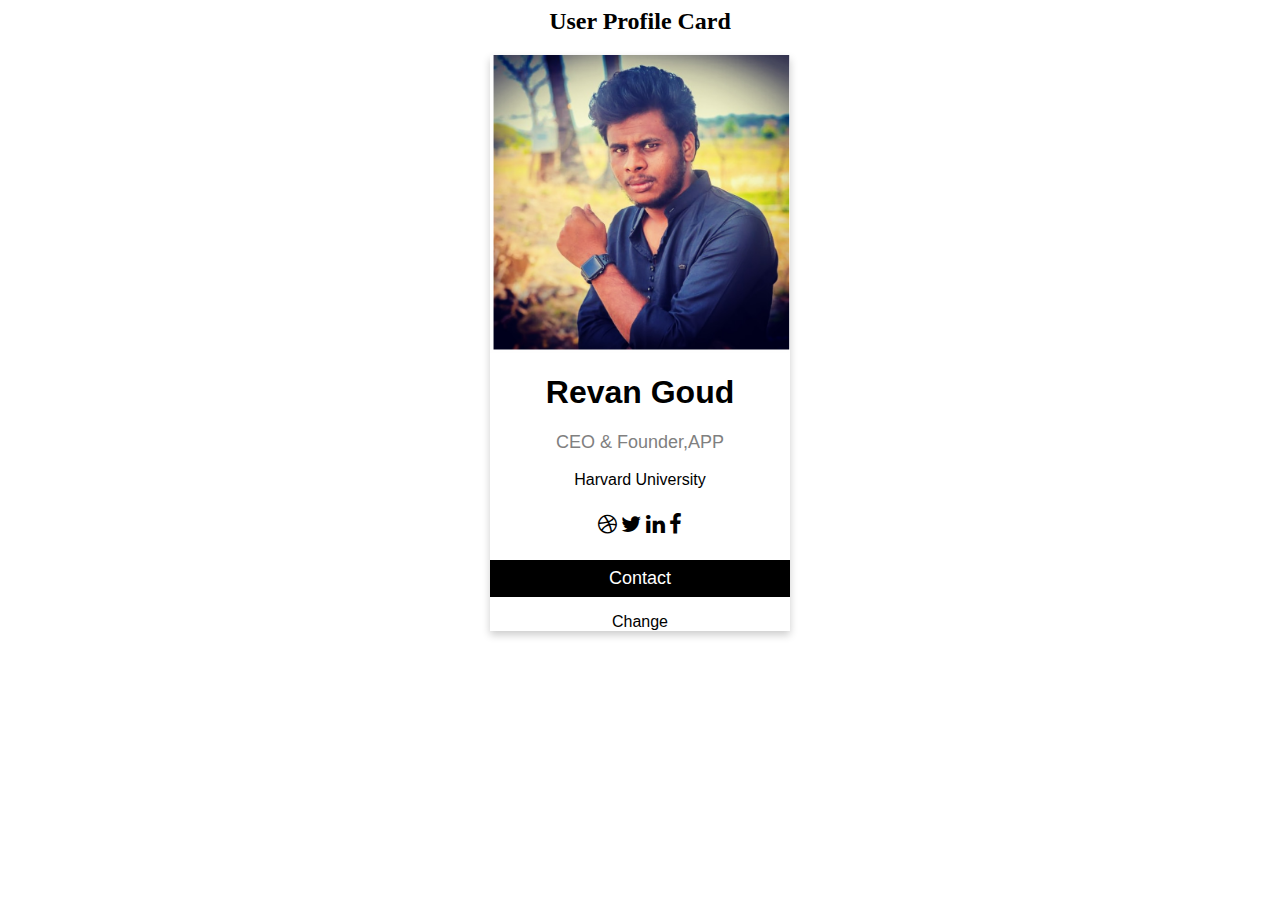
<file: contact.html>
<link rel="stylesheet" href="https://cdnjs.cloudflare.com/ajax/libs/font-awesome/4.7.0/css/font-awesome.min.css">
<style>
.card {
  box-shadow: 0 4px 8px 0 rgba(0, 0, 0, 0.2);
  max-width: 300px;
  margin: auto;
  text-align: center;
  font-family: arial;
}

.title {
  color: grey;
  font-size: 18px;
}

button {
  border: none;
  outline: 0;
  display: inline-block;
  padding: 8px;
  color: white;
  background-color: #000;
  text-align: center;
  cursor: pointer;
  width: 100%;
  font-size: 18px;
}

a {
  text-decoration: none;
  font-size: 22px;
  color: black;
}

button:hover, a:hover {
  opacity: 0.7;
}
</style>
</head>
<body>

<h2 style="text-align:center">User Profile Card</h2>

<div class="card">
  <img src="revan.png" alt="Revan" style="width:100%">
  <h1>Revan Goud</h1>
  <p class="title">CEO & Founder,APP</p>
  <p>Harvard University</p>
  <div style="margin: 24px 0;">
    <a href="#"><i class="fa fa-dribbble"></i></a> 
    <a href="#"><i class="fa fa-twitter"></i></a>  
    <a href="#"><i class="fa fa-linkedin"></i></a>  
    <a href="#"><i class="fa fa-facebook"></i></a> 
  </div>
  <p><button>Contact </button></p>
  <p>Change</p>
</div>

</body>
</html>
</file>
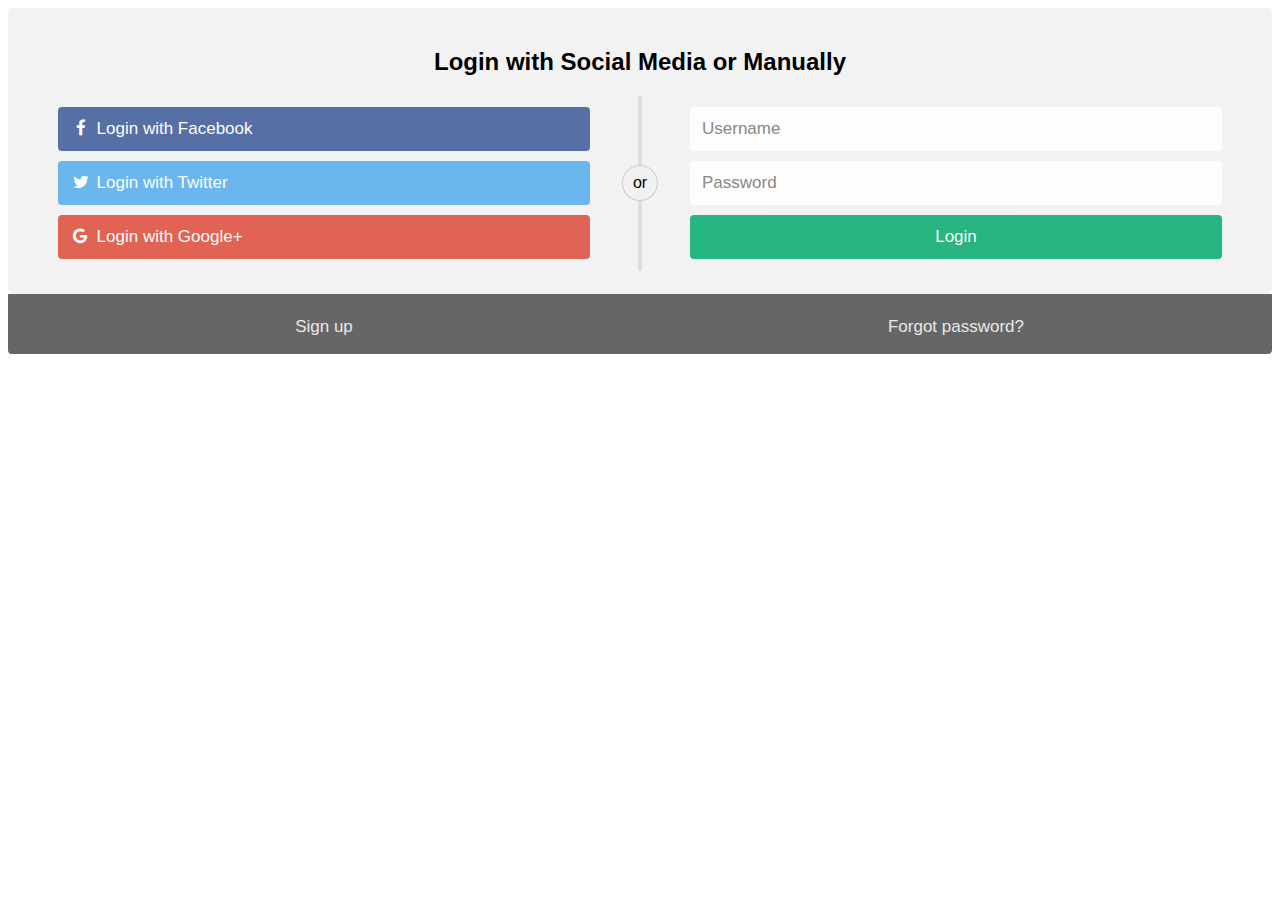
<file: from.html>
<!DOCTYPE html>
<html>
<head>
<meta name="viewport" content="width=device-width, initial-scale=1">
<link rel="stylesheet" href="https://cdnjs.cloudflare.com/ajax/libs/font-awesome/4.7.0/css/font-awesome.min.css">
<style>
body {
  font-family: Arial, Helvetica, sans-serif;
}

* {
  box-sizing: border-box;
}

/* style the container */
.container {
  position: relative;
  border-radius: 5px;
  background-color: #f2f2f2;
  padding: 20px 0 30px 0;
} 

/* style inputs and link buttons */
input,
.btn {
  width: 100%;
  padding: 12px;
  border: none;
  border-radius: 4px;
  margin: 5px 0;
  opacity: 0.85;
  display: inline-block;
  font-size: 17px;
  line-height: 20px;
  text-decoration: none; /* remove underline from anchors */
}

input:hover,
.btn:hover {
  opacity: 1;
}

/* add appropriate colors to fb, twitter and google buttons */
.fb {
  background-color: #3B5998;
  color: white;
}

.twitter {
  background-color: #55ACEE;
  color: white;
}

.google {
  background-color: #dd4b39;
  color: white;
}

/* style the submit button */
input[type=submit] {
  background-color: #04AA6D;
  color: white;
  cursor: pointer;
}

input[type=submit]:hover {
  background-color: #45a049;
}

/* Two-column layout */
.col {
  float: left;
  width: 50%;
  margin: auto;
  padding: 0 50px;
  margin-top: 6px;
}

/* Clear floats after the columns */
.row:after {
  content: "";
  display: table;
  clear: both;
}

/* vertical line */
.vl {
  position: absolute;
  left: 50%;
  transform: translate(-50%);
  border: 2px solid #ddd;
  height: 175px;
}

/* text inside the vertical line */
.vl-innertext {
  position: absolute;
  top: 50%;
  transform: translate(-50%, -50%);
  background-color: #f1f1f1;
  border: 1px solid #ccc;
  border-radius: 50%;
  padding: 8px 10px;
}

/* hide some text on medium and large screens */
.hide-md-lg {
  display: none;
}

/* bottom container */
.bottom-container {
  text-align: center;
  background-color: #666;
  border-radius: 0px 0px 4px 4px;
}

/* Responsive layout - when the screen is less than 650px wide, make the two columns stack on top of each other instead of next to each other */
@media screen and (max-width: 650px) {
  .col {
    width: 100%;
    margin-top: 0;
  }
  /* hide the vertical line */
  .vl {
    display: none;
  }
  /* show the hidden text on small screens */
  .hide-md-lg {
    display: block;
    text-align: center;
  }
}
</style>
</head>
<body></body>
<div class="container">
  <form action="/action_page.php">
    <div class="row">
      <h2 style="text-align:center">Login with Social Media or Manually</h2>
      <div class="vl">
        <span class="vl-innertext">or</span>
      </div>

      <div class="col">
        <a href="#" class="fb btn">
          <i class="fa fa-facebook fa-fw"></i> Login with Facebook
         </a>
        <a href="#" class="twitter btn">
          <i class="fa fa-twitter fa-fw"></i> Login with Twitter
        </a>
        <a href="#" class="google btn"><i class="fa fa-google fa-fw">
          </i> Login with Google+
        </a>
      </div>

      <div class="col">
        <div class="hide-md-lg">
          <p>Or sign in manually:</p>
        </div>

        <input type="text" name="username" placeholder="Username" required>
        <input type="password" name="password" placeholder="Password" required>
        <input type="submit" value="Login">
      </div>
      
    </div>
  </form>
</div>

<div class="bottom-container">
  <div class="row">
    <div class="col">
      <a href="#" style="color:white" class="btn">Sign up</a>
    </div>
    <div class="col">
      <a href="#" style="color:white" class="btn">Forgot password?</a>
    </div>
  </div>
</div>

</body>
</html>
</file>
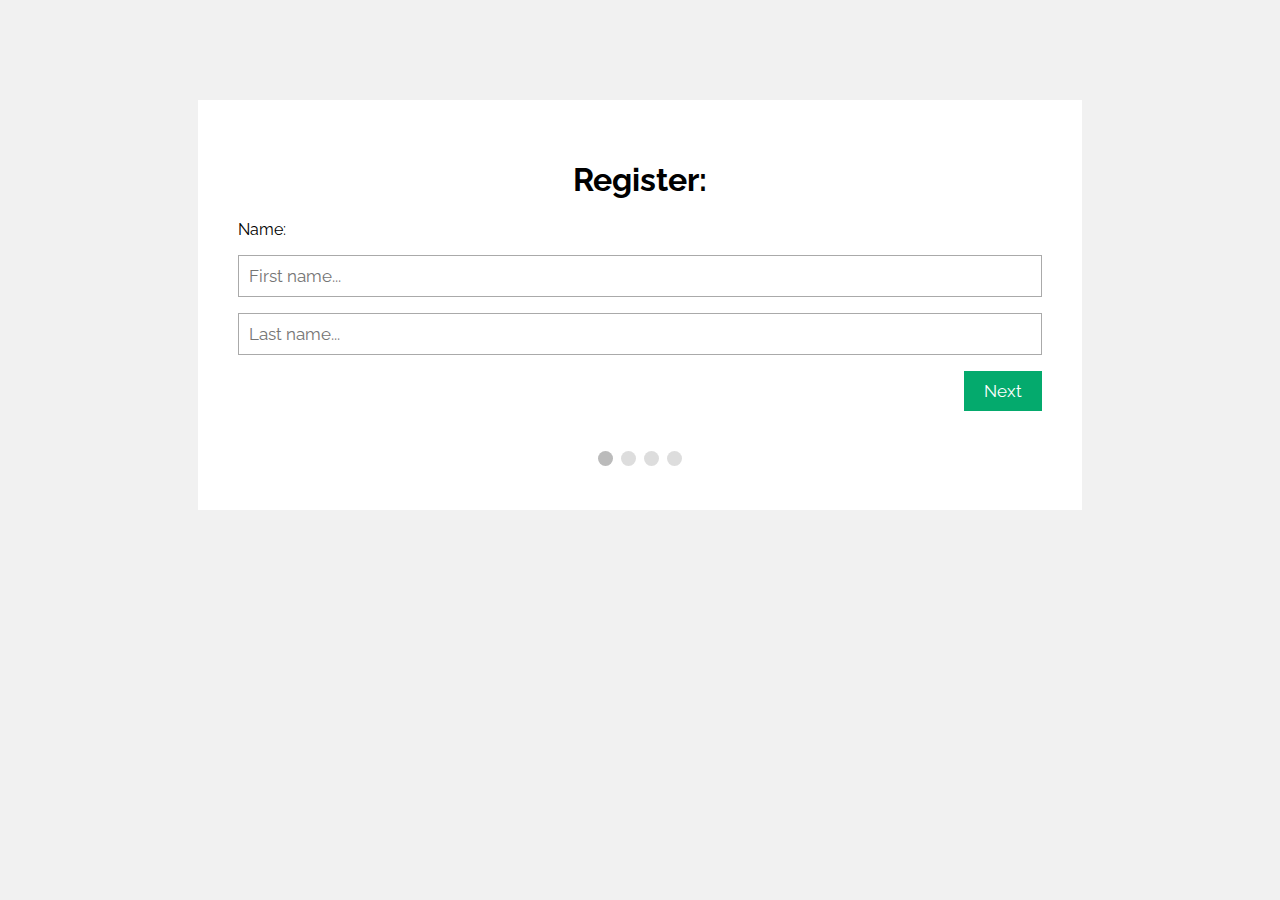
<file: registionform.html>
<!DOCTYPE html>
<html>
<meta name="viewport" content="width=device-width, initial-scale=1.0">
<link href="https://fonts.googleapis.com/css?family=Raleway" rel="stylesheet">
<style>
* {
  box-sizing: border-box;
}

body {
  background-color: #f1f1f1;
}

#regForm {
  background-color: #ffffff;
  margin: 100px auto;
  font-family: Raleway;
  padding: 40px;
  width: 70%;
  min-width: 300px;
}

h1 {
  text-align: center;  
}

input {
  padding: 10px;
  width: 100%;
  font-size: 17px;
  font-family: Raleway;
  border: 1px solid #aaaaaa;
}

/* Mark input boxes that gets an error on validation: */
input.invalid {
  background-color: #ffdddd;
}

/* Hide all steps by default: */
.tab {
  display: none;
}

button {
  background-color: #04AA6D;
  color: #ffffff;
  border: none;
  padding: 10px 20px;
  font-size: 17px;
  font-family: Raleway;
  cursor: pointer;
}

button:hover {
  opacity: 0.8;
}

#prevBtn {
  background-color: #bbbbbb;
}

/* Make circles that indicate the steps of the form: */
.step {
  height: 15px;
  width: 15px;
  margin: 0 2px;
  background-color: #bbbbbb;
  border: none;  
  border-radius: 50%;
  display: inline-block;
  opacity: 0.5;
}

.step.active {
  opacity: 1;
}

/* Mark the steps that are finished and valid: */
.step.finish {
  background-color: #04AA6D;
}
</style>
<body>

<form id="regForm" action="/action_page.php">
  <h1>Register:</h1>
  <!-- One "tab" for each step in the form: -->
  <div class="tab">Name:
    <p><input placeholder="First name..." oninput="this.className = ''" name="fname"></p>
    <p><input placeholder="Last name..." oninput="this.className = ''" name="lname"></p>
  </div>
  <div class="tab">Contact Info:
    <p><input placeholder="E-mail..." oninput="this.className = ''" name="email"></p>
    <p><input placeholder="Phone..." oninput="this.className = ''" name="phone"></p>
  </div>
  <div class="tab">Birthday:
    <p><input placeholder="dd" oninput="this.className = ''" name="dd"></p>
    <p><input placeholder="mm" oninput="this.className = ''" name="nn"></p>
    <p><input placeholder="yyyy" oninput="this.className = ''" name="yyyy"></p>
  </div>
  <div class="tab">Login Info:
    <p><input placeholder="Username..." oninput="this.className = ''" name="uname"></p>
    <p><input placeholder="Password..." oninput="this.className = ''" name="pword" type="password"></p>
  </div>
  <div style="overflow:auto;">
    <div style="float:right;">
      <button type="button" id="prevBtn" onclick="nextPrev(-1)">Previous</button>
      <button type="button" id="nextBtn" onclick="nextPrev(1)">Next</button>
    </div>
  </div>
  <!-- Circles which indicates the steps of the form: -->
  <div style="text-align:center;margin-top:40px;">
    <span class="step"></span>
    <span class="step"></span>
    <span class="step"></span>
    <span class="step"></span>
  </div>
</form>

<script>
var currentTab = 0; // Current tab is set to be the first tab (0)
showTab(currentTab); // Display the current tab

function showTab(n) {
  // This function will display the specified tab of the form...
  var x = document.getElementsByClassName("tab");
  x[n].style.display = "block";
  //... and fix the Previous/Next buttons:
  if (n == 0) {
    document.getElementById("prevBtn").style.display = "none";
  } else {
    document.getElementById("prevBtn").style.display = "inline";
  }
  if (n == (x.length - 1)) {
    document.getElementById("nextBtn").innerHTML = "Submit";
  } else {
    document.getElementById("nextBtn").innerHTML = "Next";
  }
  //... and run a function that will display the correct step indicator:
  fixStepIndicator(n)
}

function nextPrev(n) {
  // This function will figure out which tab to display
  var x = document.getElementsByClassName("tab");
  // Exit the function if any field in the current tab is invalid:
  if (n == 1 && !validateForm()) return false;
  // Hide the current tab:
  x[currentTab].style.display = "none";
  // Increase or decrease the current tab by 1:
  currentTab = currentTab + n;
  // if you have reached the end of the form...
  if (currentTab >= x.length) {
    // ... the form gets submitted:
    document.getElementById("regForm").submit();
    return false;
  }
  // Otherwise, display the correct tab:
  showTab(currentTab);
}

function validateForm() {
  // This function deals with validation of the form fields
  var x, y, i, valid = true;
  x = document.getElementsByClassName("tab");
  y = x[currentTab].getElementsByTagName("input");
  // A loop that checks every input field in the current tab:
  for (i = 0; i < y.length; i++) {
    // If a field is empty...
    if (y[i].value == "") {
      // add an "invalid" class to the field:
      y[i].className += " invalid";
      // and set the current valid status to false
      valid = false;
    }
  }
  // If the valid status is true, mark the step as finished and valid:
  if (valid) {
    document.getElementsByClassName("step")[currentTab].className += " finish";
  }
  return valid; // return the valid status
}

function fixStepIndicator(n) {
  // This function removes the "active" class of all steps...
  var i, x = document.getElementsByClassName("step");
  for (i = 0; i < x.length; i++) {
    x[i].className = x[i].className.replace(" active", "");
  }
  //... and adds the "active" class on the current step:
  x[n].className += " active";
}
</script>

</body>
</html>
</file>
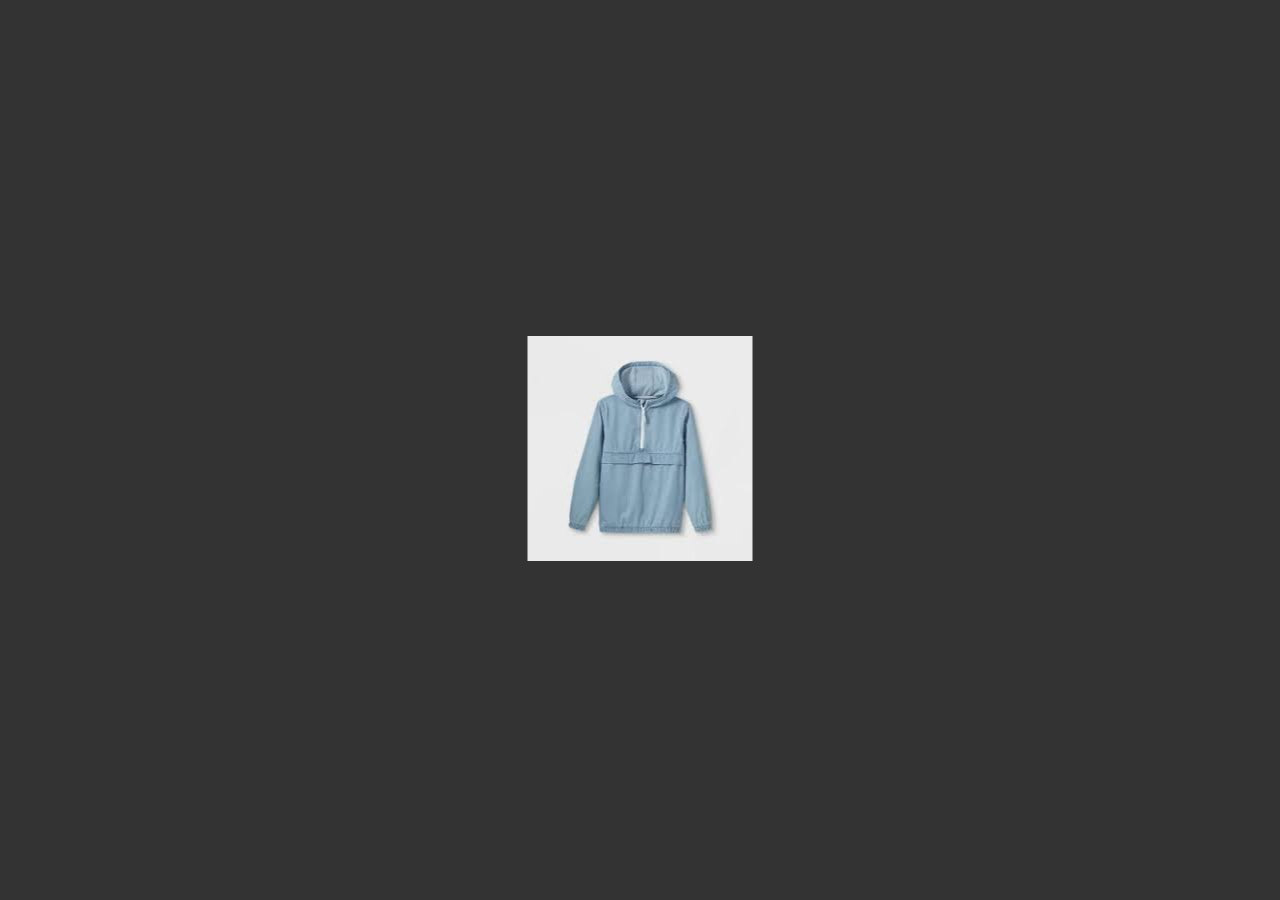
<file: yeloow.html>
<!DOCTYPE html>
<html lang="en">
<head>
    <meta charset="UTF-8">
    <meta http-equiv="X-UA-Compatible" content="IE=edge">
    <meta name="viewport" content="width=device-width, initial-scale=1.0">
    <title>document</title>
  <link rel="stylesheet" href="https://use.fontawesome.com/releases/v5.7.0/css/all.css" integrity="sha384-lZN37f5QGtY3VHgisS14W3ExzMWZxybE1SJSEsQp9S+oqd12jhcu+A56Ebc1zFSJ" crossorigin="anonymous">
  <link rel="preconnect" href="https://fonts.googleapis.com">
<link rel="preconnect" href="https://fonts.gstatic.com" crossorigin>
<link href="https://fonts.googleapis.com/css2?family=Mali&display=swap" rel="stylesheet">
<style>
    *{
        margin: 0;
        padding: 0;
        text-decoration: none;
        font-family: monospace;
    }
   
    body{
        background: #333;
    }
    .middle{
        position: absolute;
        top: 50%;
        left:50%;
        transform: translate(-50%,-50%);
    }
    .card{
        cursor: pointer;
    }
    .font, .back{
        width:100%;
        height: 100%;
        overflow: hidden;
        backface-visibility: hidden;
       position:absolute;
       top:0px; left:0px;
       transition: transform .6s linear;
    }
    .font img{
        height: 100%;

    }
    .font{
        transform: perspective(600px) rotateY(360deg);
  
    }
   .back{
    background: #f1f1f1;
    transform: perspective(600px) rotateY(180deg);
   }
}
 .back-content{
    color: #2c3e50;;
    text-align: center;
    width: 100%;
 }
 .card:hover > .font{
    transform: perspective(600px) rotateY(-360deg);
 }
 
 .card:hover > .back{
    transform: perspective(600px) rotateY(0deg);
 }
    
    
 
</style>
</head>
<body>
    <div class="card middle">
        <div class="front">
         <img src="images (2).jpg" alt="">
        </div>
        <div class="back">
            <div class="back-content middle">
                <h3>Details</h3>
                <span>size: Xl X L M S</span>
                <h6>RS:466    <i style="color: red;">40%</i></h6>
            </div>
        </div>
    </div>
</body>
</html>
</file>
